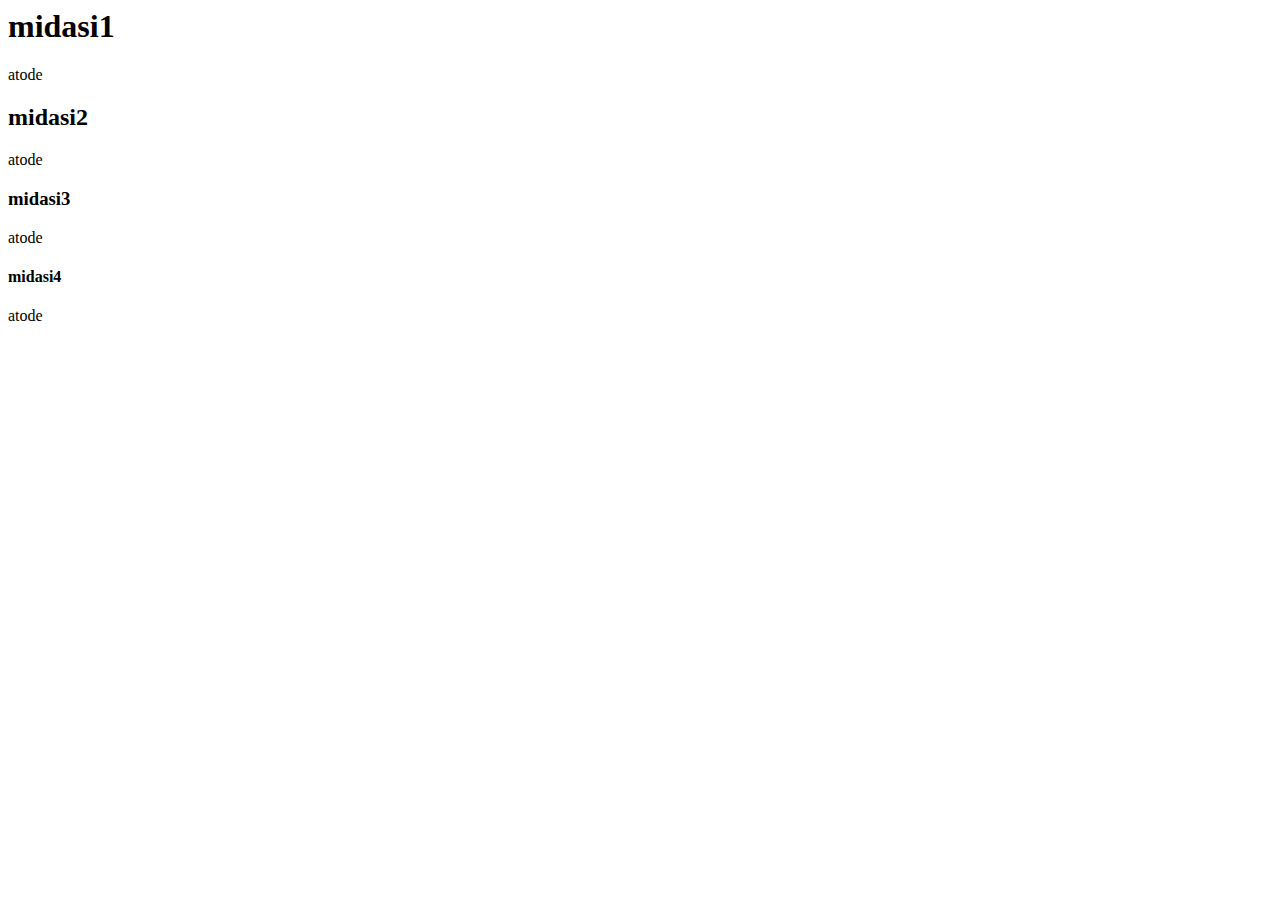
<file: HTMLPage.htm>
<HTML>
<HEAD>
<META NAME="GENERATOR" Content="Microsoft Visual Studio">
<TITLE>Title</TITLE>
    <!--<link REL>-->
</HEAD>
<BODY>
    <H1>midasi1</H1>
    <p>atode</p>

    <H2>midasi2</H2>
    <p>atode</p>

    <H3>midasi3</H3>
    <p>atode</p>

    <H4>midasi4</H4>
    <p>atode</p>

</BODY>
</HTML>
</file>
